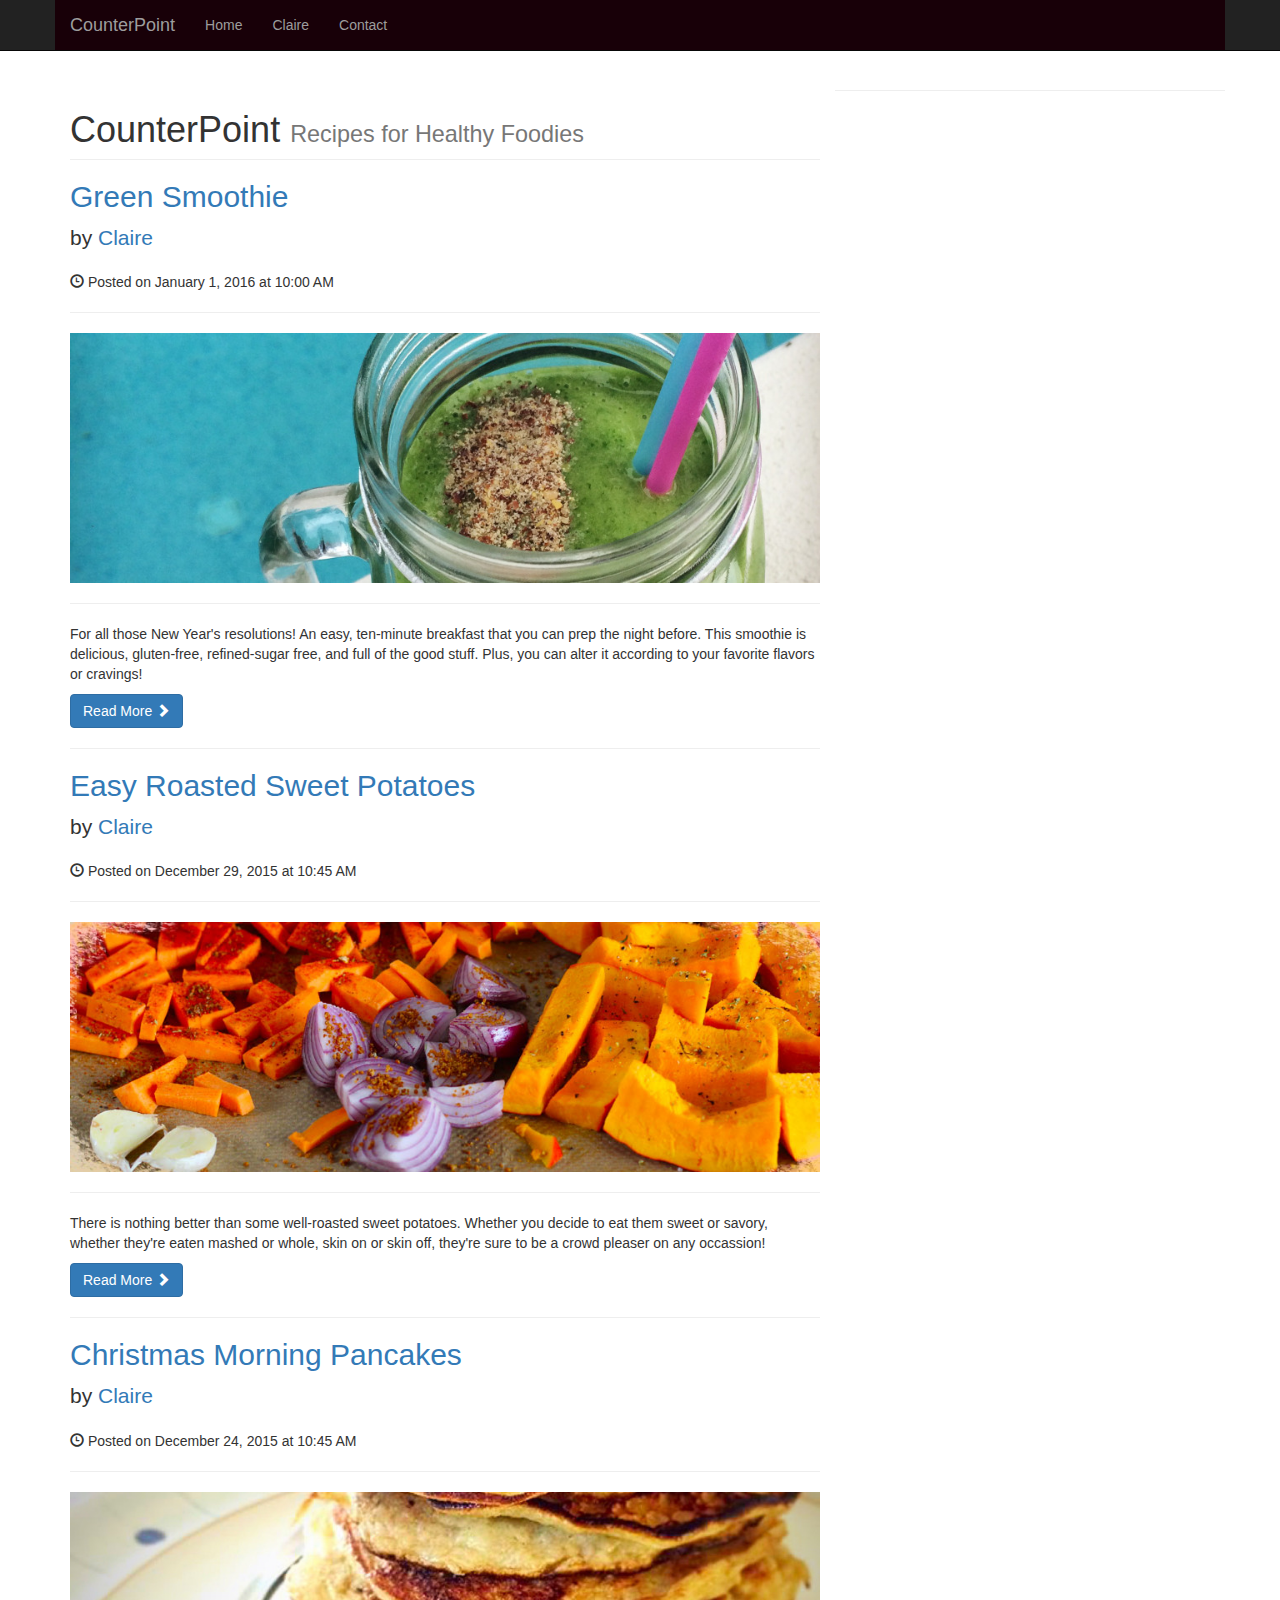
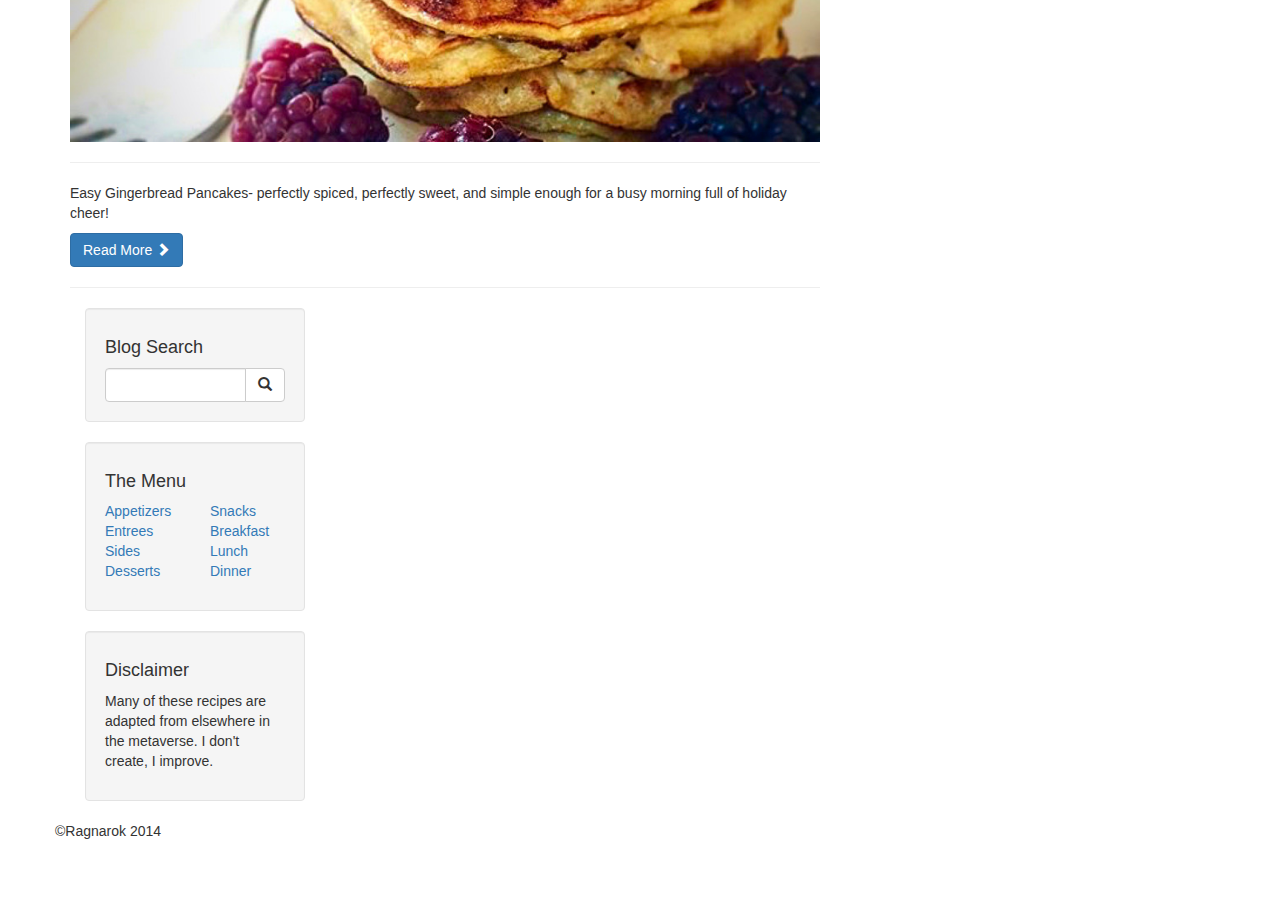
<file: index.html>
<!DOCTYPE html>
<html lang="en">

<head>

    <meta charset="utf-8">
    <meta http-equiv="X-UA-Compatible" content="IE=edge">
    <meta name="viewport" content="width=device-width, initial-scale=1">
    <meta name="description" content="">
    <meta name="author" content="">

    <title>CounterPoint</title>

    <!-- Bootstrap Core CSS -->
    <link href="css/bootstrap.min.css" rel="stylesheet">

    <!-- Custom CSS -->
    <link href="css/blog-home.css" rel="stylesheet">

    <link rel="stylesheet" type="text/css" href="css/custom.css">

    <!-- HTML5 Shim and Respond.js IE8 support of HTML5 elements and media queries -->
    <!-- WARNING: Respond.js doesn't work if you view the page via file:// -->
    <!--[if lt IE 9]>
        <script src="https://oss.maxcdn.com/libs/html5shiv/3.7.0/html5shiv.js"></script>
        <script src="https://oss.maxcdn.com/libs/respond.js/1.4.2/respond.min.js"></script>
    <![endif]-->

</head>

<body>

    <!-- Navigation -->
    <nav class="navbar navbar-inverse navbar-fixed-top" role="navigation">
        <div class="container" id="top">
            <!-- Brand and toggle get grouped for better mobile display -->
            <div class="navbar-header">
                <button type="button" class="navbar-toggle" data-toggle="collapse" data-target="#bs-example-navbar-collapse-1">
                    <span class="sr-only">Toggle navigation</span>
                    <span class="icon-bar"></span>
                    <span class="icon-bar"></span>
                    <span class="icon-bar"></span>
                </button>
                <a class="navbar-brand" href="index.html">CounterPoint</a>
            </div>
            <!-- Collect the nav links, forms, and other content for toggling -->
            <div class="collapse navbar-collapse" id="bs-example-navbar-collapse-1">
                <ul class="nav navbar-nav">
                    <li>
                        <a href="index.html">Home</a>
                    </li>
                    <li>
                        <a href="../counterpoint/about/about.html">Claire</a>
                    </li>
                    <li>
                        <a href="../counterpoint/contact/contact.html">Contact</a>
                    </li>
                </ul>
            </div>
            <!-- /.navbar-collapse -->
        </div>
        <!-- /.container -->
    </nav>

    <!-- Page Content -->
    <div class="container">

        <div class="row">

            <!-- Blog Entries Column -->
            <div class="col-md-8">

                <h1 class="page-header">
                    CounterPoint
                    <small>Recipes for Healthy Foodies</small>
                </h1>

                <!-- First Blog Post -->
                <h2>
                    <a href="../post/one.html">Green Smoothie</a>
                </h2>
                <p class="lead">
                    by <a href="../counterpoint/about/about.html">Claire</a>
                </p>
                <p><span class="glyphicon glyphicon-time"></span> Posted on January 1, 2016 at 10:00 AM</p>
                <hr>
                <img class="img-responsive" src="img/smoothie.jpg">
                <hr>
                <p>For all those New Year's resolutions! An easy, ten-minute breakfast that you can prep the night before. This smoothie is delicious, gluten-free, refined-sugar free, and full of the good stuff. Plus, you can alter it according to your favorite flavors or cravings!</p>
                <a class="btn btn-primary" href="../counterpoint/post/one.html">Read More <span class="glyphicon glyphicon-chevron-right"></span></a>

                <hr>

                <!-- Second Blog Post -->
                <h2>
                    <a href="../counterpoint/post/two.html">Easy Roasted Sweet Potatoes</a>
                </h2>
                <p class="lead">
                    by <a href="../counterpoint/about/about.html">Claire</a>
                </p>
                <p><span class="glyphicon glyphicon-time"></span> Posted on December 29, 2015 at 10:45 AM</p>
                <hr>
                <img class="img-responsive" src="img/sweet.jpg" alt="">
                <hr>
                <p>There is nothing better than some well-roasted sweet potatoes. Whether you decide to eat them sweet or savory, whether they're eaten mashed or whole, skin on or skin off, they're sure to be a crowd pleaser on any occassion!</p>
                <a class="btn btn-primary" href="../counterpoint/post/two.html">Read More <span class="glyphicon glyphicon-chevron-right"></span></a>

                <hr>

                <!-- Third Blog Post -->
                <h2>
                    <a href="../counterpoint/post/three.html">Christmas Morning Pancakes</a>
                </h2>
                <p class="lead">
                    by <a href="../counterpoint/about/about.html">Claire</a>
                </p>
                <p><span class="glyphicon glyphicon-time"></span> Posted on December 24, 2015 at 10:45 AM</p>
                <hr>
                <img class="img-responsive" src="img/pancakes.jpg">
                <hr>
                <p>Easy Gingerbread Pancakes- perfectly spiced, perfectly sweet, and simple enough for a busy morning full of holiday cheer!</p>
                <a class="btn btn-primary" href="../counterpoint/post/three.html">Read More <span class="glyphicon glyphicon-chevron-right"></span></a>

                <hr>

            <!-- Blog Sidebar Widgets Column -->
            <div class="col-md-4">

                <!-- Blog Search Well -->
                <div class="well">
                    <h4>Blog Search</h4>
                    <div class="input-group">
                        <input type="text" class="form-control">
                        <span class="input-group-btn">
                            <button class="btn btn-default" type="button">
                                <span class="glyphicon glyphicon-search"></span>
                        </button>
                        </span>
                    </div>
                    <!-- /.input-group -->
                </div>

                <!-- Blog Categories Well -->
                <div class="well">
                    <h4>The Menu</h4>
                    <div class="row">
                        <div class="col-lg-6">
                            <ul class="list-unstyled">
                                <li><a href="#">Appetizers</a>
                                </li>
                                <li><a href="#">Entrees</a>
                                </li>
                                <li><a href="#">Sides</a>
                                </li>
                                <li><a href="#">Desserts</a>
                                </li>
                            </ul>
                        </div>
                        <!-- /.col-lg-6 -->
                        <div class="col-lg-6">
                            <ul class="list-unstyled">
                                <li><a href="#">Snacks</a>
                                </li>
                                <li><a href="#">Breakfast</a>
                                </li>
                                <li><a href="#">Lunch</a>
                                </li>
                                <li><a href="#">Dinner</a>
                                </li>
                            </ul>
                        </div>
                        <!-- /.col-lg-6 -->
                    </div>
                    <!-- /.row -->
                </div>

                <!-- Side Widget Well -->
                <div class="well">
                    <h4>Disclaimer</h4>
                    <p>Many of these recipes are adapted from elsewhere in the metaverse. I don't create, I improve.</p>
                </div>

            </div>

        </div>
        <!-- /.row -->

        <hr>

        <!-- Footer -->
        <footer>
            <div class="row">
                <div class="col-lg-12">
                    <p>&copy;Ragnarok 2014</p>
                </div>
                <!-- /.col-lg-12 -->
            </div>
            <!-- /.row -->
        </footer>

    </div>
    <!-- /.container -->

    <!-- jQuery -->
    <script src="js/jquery.js"></script>

    <!-- Bootstrap Core JavaScript -->
    <script src="js/bootstrap.min.js"></script>

</body>

</html>
</file>
<file: css/custom.css>
body {

}
#top {
	background-color: #180008;
	color: #9D3D5C;
}
</file>
<file: css/blog-home.css>
/*!
 * Start Bootstrap - Blog Home HTML Template (http://startbootstrap.com)
 * Code licensed under the Apache License v2.0.
 * For details, see http://www.apache.org/licenses/LICENSE-2.0.
 */

body {
    padding-top: 70px; /* Required padding for .navbar-fixed-top. Remove if using .navbar-static-top. Change if height of navigation changes. */
}

footer {
    margin: 50px 0;
}
</file>
